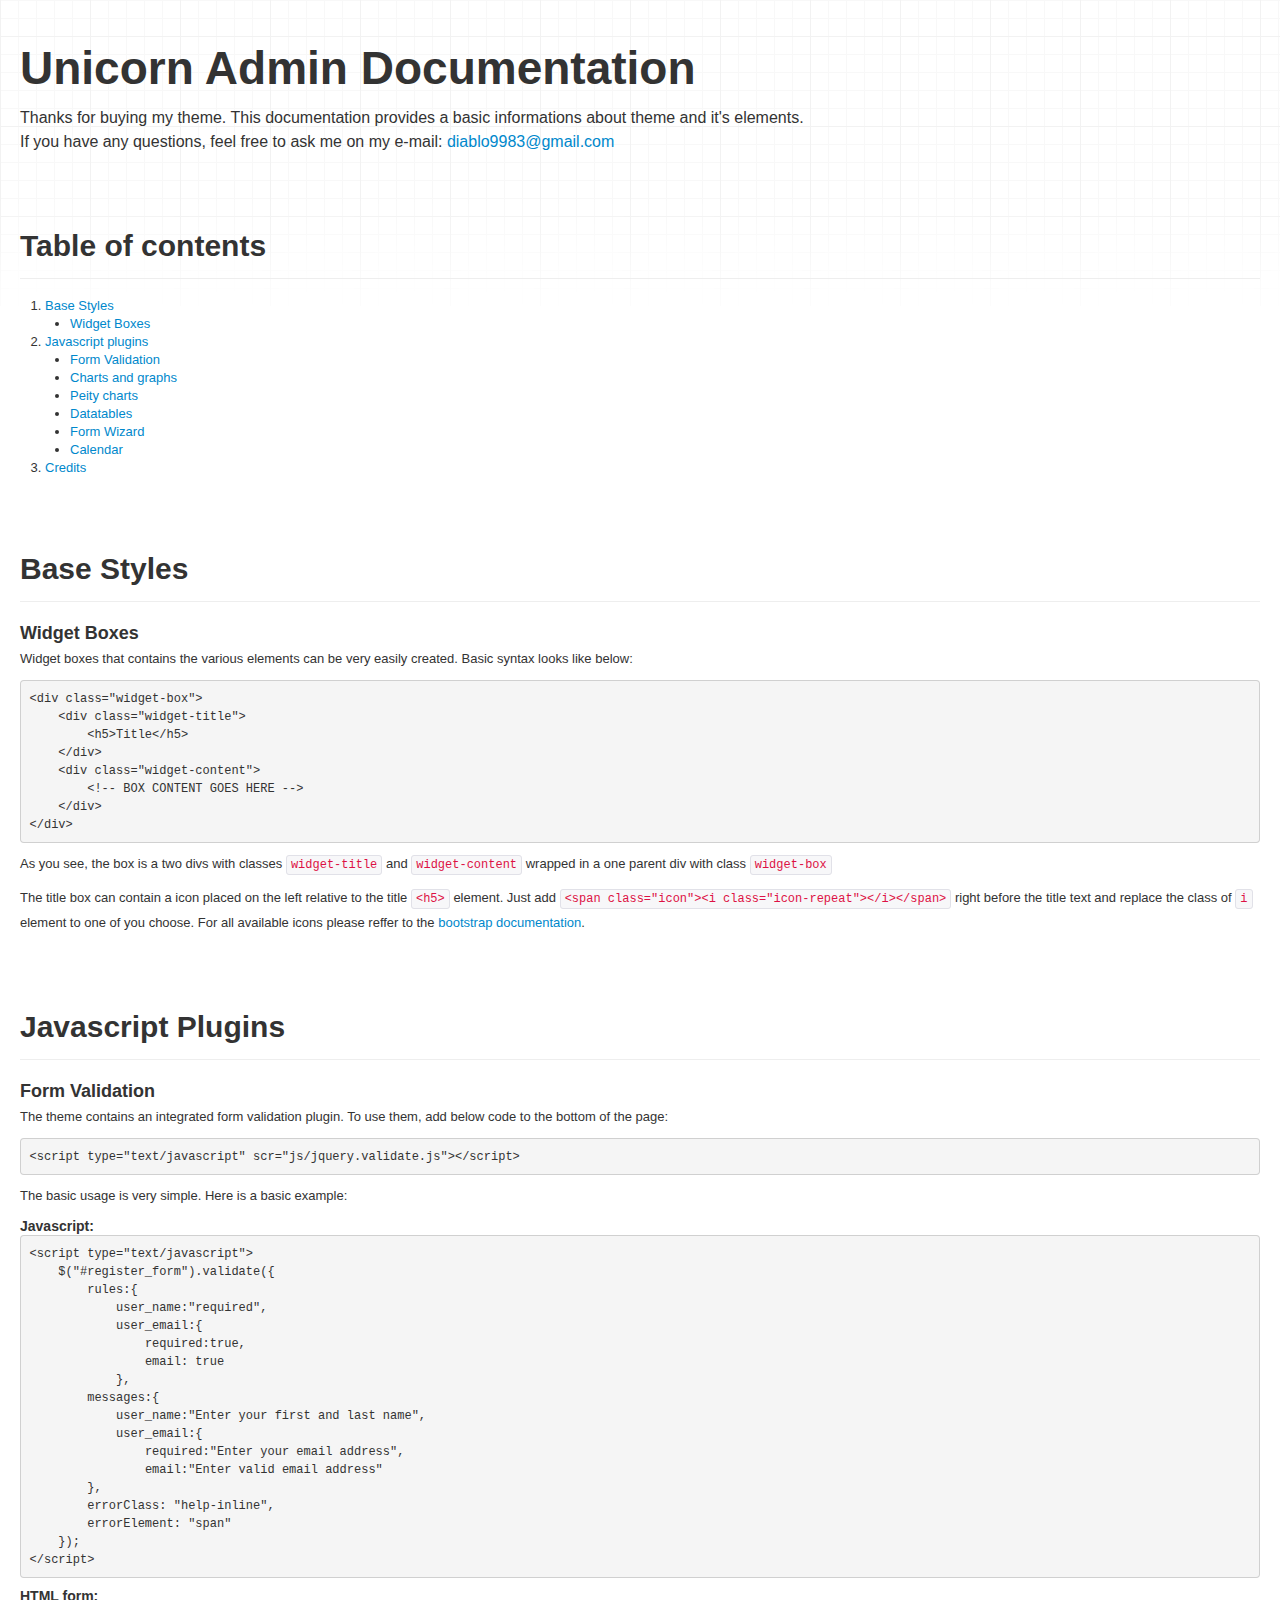
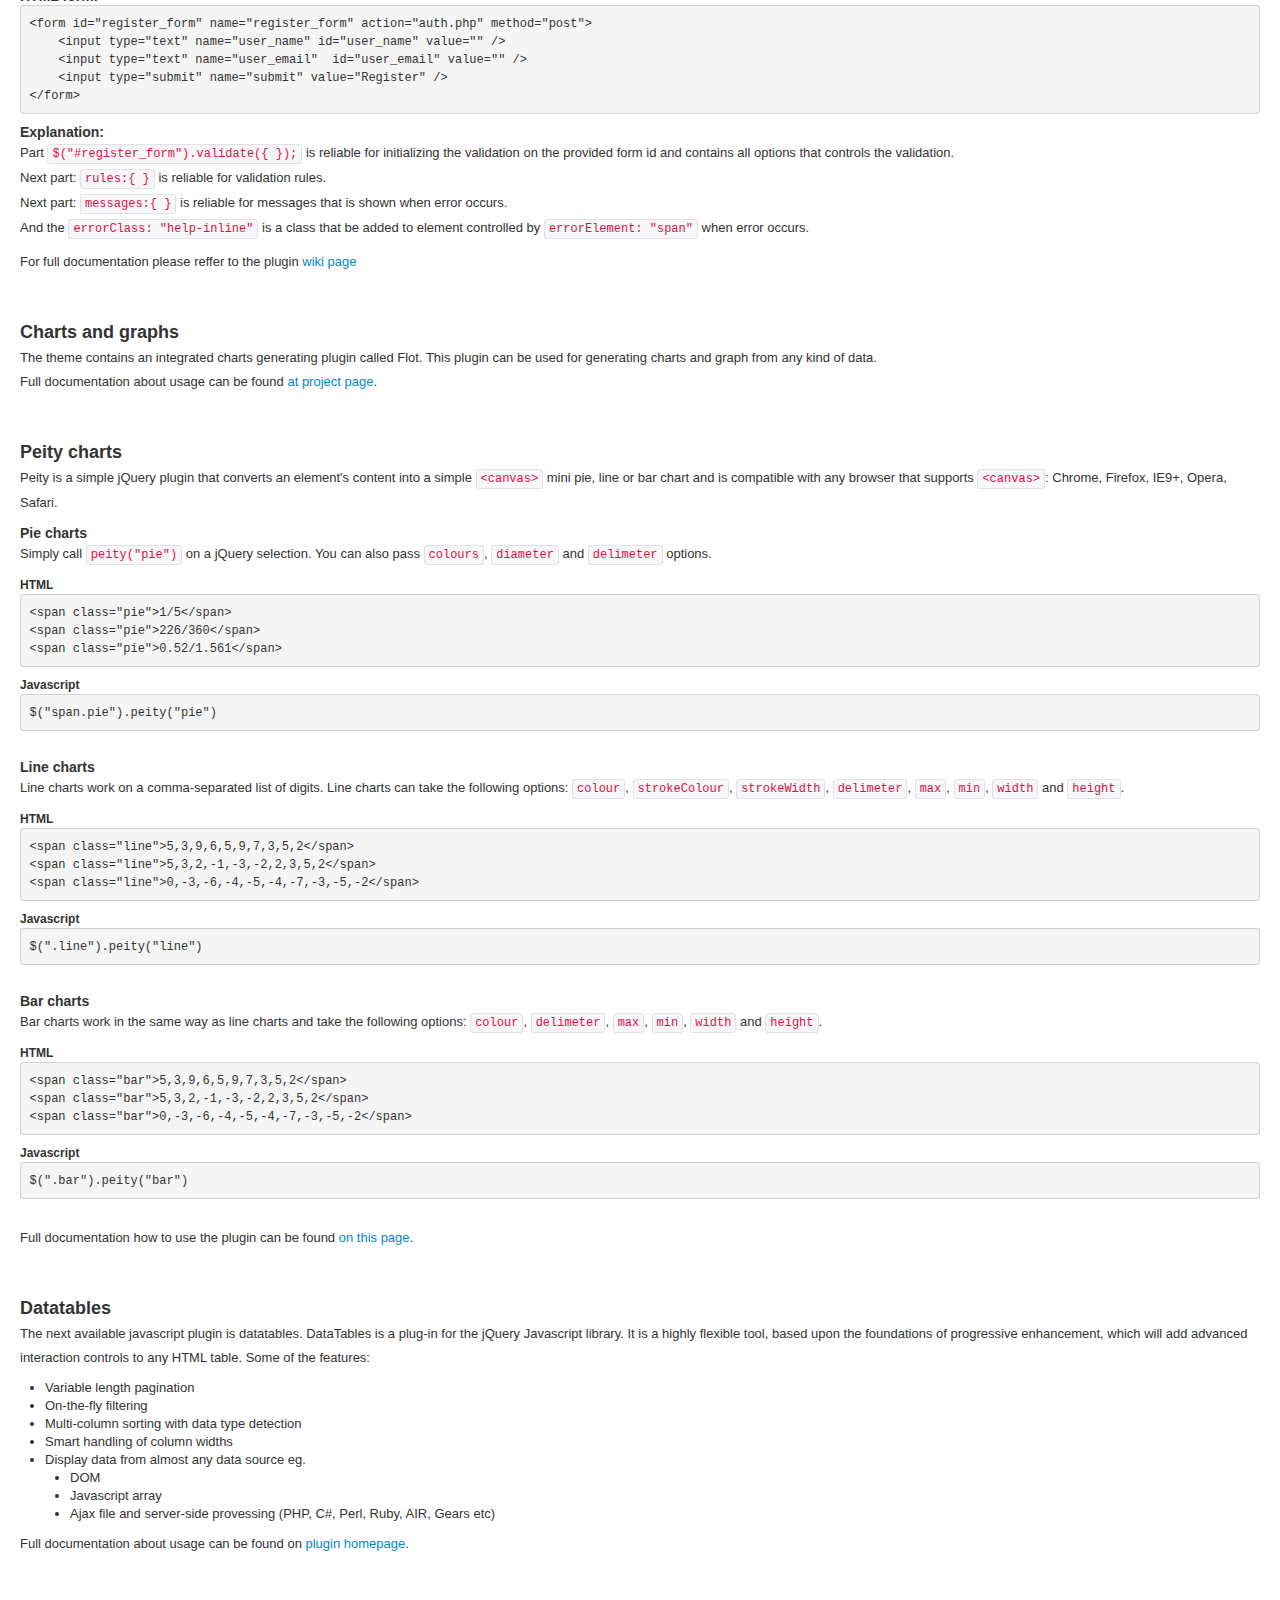
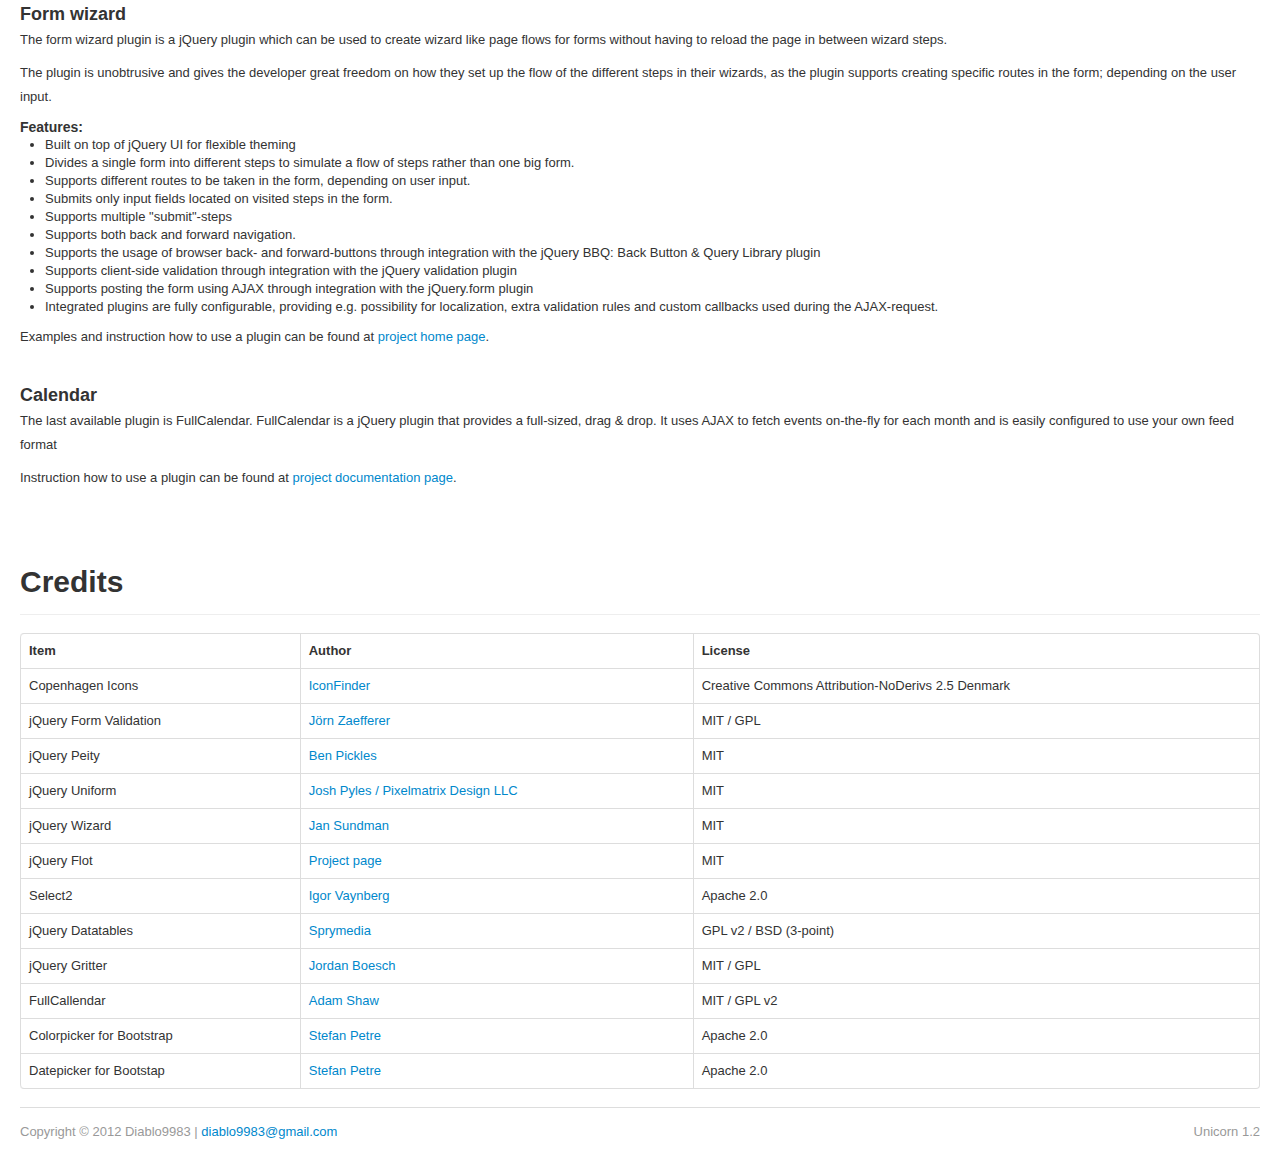
<file: mysite/src/static/bootstrap/documentation/index.html>
<!DOCTYPE html>
<html lang="en">
	<head>
		<title>Unicorn Admin Documentation</title>
		<meta charset="UTF-8" />
		<meta name="viewport" content="width=device-width, initial-scale=1.0" />
        <link rel="stylesheet" type="text/css" href="css/bootstrap.css" />
        <link rel="stylesheet" type="text/css" href="css/doc.css" />
        
        <!-- HTML5 shim, for IE6-8 support of HTML5 elements -->
        <!--[if lt IE 9]>
            <script src="http://html5shim.googlecode.com/svn/trunk/html5.js"></script>
        <![endif]-->
	</head>
    <body>    
        <div class="container-fluid">
            <header>
                <h1>Unicorn Admin Documentation</h1>
                <p>Thanks for buying my theme. This documentation provides a basic informations about theme and it's elements.<br />If you have any questions, feel free to ask me on my e-mail: <a href="mailto:diablo9983@gmail.com">diablo9983@gmail.com</a></p>
            </header> 
            <section id="table-contents">
                <div class="page-header">
                    <h1>Table of contents</h1>
                </div>
                <ol>
                    <li>
                        <a href="#base-styles">Base Styles</a>
                        <ul>
                            <li><a href="#widget-box">Widget Boxes</a></li>
                        </ul>
                    </li>
                    <li>
                        <a href="#javascript-plugins">Javascript plugins</a>
                        <ul>
                            <li><a href="#form-validation">Form Validation</a></li>
                            <li><a href="#charts">Charts and graphs</a></li>
                            <li><a href="#peity">Peity charts</a></li>
                            <li><a href="#datatables">Datatables</a></li>
                            <li><a href="#wizard">Form Wizard</a></li>
                            <li><a href="#calendar">Calendar</a></li>
                        </ul>
                    </li>
                    <li><a href="#credits">Credits</a></li>
                </ol>
            </section>
            <section id="base-styles">
                <div class="page-header">
                    <h1>Base Styles</h1>
                </div>
                <h3 id="widget-box">Widget Boxes</h3>
                <p>Widget boxes that contains the various elements can be very easily created. Basic syntax looks like below:</p>
                <pre>&lt;div class="widget-box"&gt;
    &lt;div class="widget-title"&gt;
        &lt;h5&gt;Title&lt;/h5&gt;
    &lt;/div&gt;
    &lt;div class="widget-content"&gt;
        &lt;!-- BOX CONTENT GOES HERE --&gt;
    &lt;/div&gt;
&lt;/div&gt;</pre>
                <p>As you see, the box is a two divs with classes <code>widget-title</code> and <code>widget-content</code> wrapped in a one parent div with class <code>widget-box</code></p>
                <p>The title box can contain a icon placed on the left relative to the title <code>&lt;h5&gt;</code> element. Just add <code>&lt;span class="icon"&gt;&lt;i class="icon-repeat"&gt;&lt;/i&gt;&lt;/span&gt;</code> right before the title text and replace the class of <code>i</code> element to one of you choose. For all available icons please reffer to the <a href="http://twitter.github.com/bootstrap/base-css.html#icons">bootstrap documentation</a>.</p>
            </section>
            <section id="javascript-plugins">
                <div class="page-header">
                    <h1>Javascript Plugins</h1>
                </div>
                <h3 id="form-validation">Form Validation</h3>
                <p>The theme contains an integrated form validation plugin. To use them, add below code to the bottom of the page:</p>
                <pre>&lt;script type="text/javascript" scr="js/jquery.validate.js"&gt;&lt;/script&gt;</pre>
                <p>The basic usage is very simple. Here is a basic example:</p>
                <h4>Javascript:</h4>
                <pre>&lt;script type="text/javascript"&gt;
    $("#register_form").validate({
        rules:{
            user_name:"required",
            user_email:{
                required:true,
                email: true
            },
        messages:{
            user_name:"Enter your first and last name",
            user_email:{
                required:"Enter your email address",
                email:"Enter valid email address"
        },
        errorClass: "help-inline",
        errorElement: "span"
    });
&lt;/script&gt;</pre>
                <h4>HTML form:</h4>
                <pre>&lt;form id="register_form" name="register_form" action="auth.php" method="post"&gt;
    &lt;input type="text" name="user_name" id="user_name" value="" /&gt;
    &lt;input type="text" name="user_email"  id="user_email" value="" /&gt;    
    &lt;input type="submit" name="submit" value="Register" /&gt;           
&lt;/form&gt;</pre>
                <h4>Explanation:</h4>
                <p>
                    Part <code>$("#register_form").validate({ });</code> is reliable for initializing the validation on the provided form id and contains all options that controls the validation.<br />
                    Next part: <code>rules:{ }</code> is reliable for validation rules.<br />
                    Next part: <code>messages:{ }</code> is reliable for messages that is shown when error occurs.<br />
                    And the <code>errorClass: "help-inline"</code> is a class that be added to element controlled by <code>errorElement: "span"</code> when error occurs.
                </p>
                <p>For full documentation please reffer to the plugin <a href="http://docs.jquery.com/Plugins/Validation">wiki page</a></p>
                <br /><br />
                <h3 id="charts">Charts and graphs</h3>
                <p>The theme contains an integrated charts generating plugin called Flot. This plugin can be used for generating charts and graph from any kind of data.<br />
                Full documentation about usage can be found <a href="http://code.google.com/p/flot/">at project page</a>.</p>
                <br /><br />
                <h3 id="peity">Peity charts</h3>
                <p>Peity is a simple jQuery plugin that converts an element's content into a simple <code>&lt;canvas&gt;</code> mini pie, line or bar chart and is compatible with any browser that supports <code>&lt;canvas&gt;</code>: Chrome, Firefox, IE9+, Opera, Safari.</p>
                <h4>Pie charts</h4>
                <p>Simply call <code>peity("pie")</code> on a jQuery selection. You can also pass <code>colours</code>, <code>diameter</code> and <code>delimeter</code> options.</p>
                <h5>HTML</h5>
                <pre>&lt;span class="pie"&gt;1/5&lt;/span&gt;
&lt;span class="pie"&gt;226/360&lt;/span&gt;
&lt;span class="pie"&gt;0.52/1.561&lt;/span&gt;</pre>
                <h5>Javascript</h5>
                <pre>$("span.pie").peity("pie")</pre>
                <br />
                <h4>Line charts</h4>
                <p>Line charts work on a comma-separated list of digits. Line charts can take the following options: <code>colour</code>, <code>strokeColour</code>, <code>strokeWidth</code>, <code>delimeter</code>, <code>max</code>, <code>min</code>, <code>width</code> and <code>height</code>.</p>
                <h5>HTML</h5>
                <pre>&lt;span class="line"&gt;5,3,9,6,5,9,7,3,5,2&lt;/span&gt;
&lt;span class="line"&gt;5,3,2,-1,-3,-2,2,3,5,2&lt;/span&gt;
&lt;span class="line"&gt;0,-3,-6,-4,-5,-4,-7,-3,-5,-2&lt;/span&gt;</pre>
                <h5>Javascript</h5>
                <pre>$(".line").peity("line")</pre>
                <br />
                <h4>Bar charts</h4>
                <p>Bar charts work in the same way as line charts and take the following options: <code>colour</code>, <code>delimeter</code>, <code>max</code>, <code>min</code>, <code>width</code> and <code>height</code>.</p>
                <h5>HTML</h5>
                <pre>&lt;span class="bar"&gt;5,3,9,6,5,9,7,3,5,2&lt;/span&gt;
&lt;span class="bar"&gt;5,3,2,-1,-3,-2,2,3,5,2&lt;/span&gt;
&lt;span class="bar"&gt;0,-3,-6,-4,-5,-4,-7,-3,-5,-2&lt;/span&gt;</pre>
                <h5>Javascript</h5>
                <pre>$(".bar").peity("bar")</pre>
                <br />
                <p>Full documentation how to use the plugin can be found <a href="http://benpickles.github.com/peity/">on this page</a>.</p>
                <br /><br />
                <h3 id="datatables">Datatables</h3>
                <p>The next available javascript plugin is datatables. DataTables is a plug-in for the jQuery Javascript library. It is a highly flexible tool, based upon the foundations of progressive enhancement, which will add advanced interaction controls to any HTML table. Some of the features:</p>
                <ul>
                    <li>Variable length pagination</li>
                    <li>On-the-fly filtering</li>
                    <li>Multi-column sorting with data type detection</li>
                    <li>Smart handling of column widths</li>
                    <li>Display data from almost any data source eg.
                        <ul>
                            <li>DOM</li>
                            <li>Javascript array</li>
                            <li>Ajax file and server-side provessing (PHP, C#, Perl, Ruby, AIR, Gears etc)</li>
                        </ul>
                    </li>
                </ul>
                <p>Full documentation about usage can be found on <a href="http://datatables.net/usage/">plugin homepage</a>.</p>
                <br /><br />
                <h3 id="wizard">Form wizard</h3>
                <p>The form wizard plugin is a jQuery plugin which can be used to create wizard like page flows for forms without having to reload the page in between wizard steps.</p>
                <p>The plugin is unobtrusive and gives the developer great freedom on how they set up the flow of the different steps in their wizards, as the plugin supports creating specific routes in the form; depending on the user input. </p>
                <h4>Features:</h4>
                <ul>
                	<li>Built on top of jQuery UI for flexible theming</li>
                	<li>Divides a single form into different steps to simulate a flow of steps rather than one big form.</li>
                	<li>Supports different routes to be taken in the form, depending on user input.</li>    
                	<li>Submits only input fields located on visited steps in the form.</li>
                	<li>Supports multiple "submit"-steps</li>
                	<li>Supports both back and forward navigation.</li>
                	<li>Supports the usage of browser back- and forward-buttons through integration with the jQuery BBQ: Back Button &amp; Query Library plugin</li>
                	<li>Supports client-side validation through integration with the jQuery validation plugin</li>
                	<li>Supports posting the form using AJAX through integration with the jQuery.form plugin</li>
                	<li>Integrated plugins are fully configurable, providing e.g. possibility for localization, extra validation rules and custom callbacks used during the AJAX-request.</li>	
                </ul>
                <p>Examples and instruction how to use a plugin can be found at <a href="http://www.thecodemine.org/">project home page</a>.
                <br /><br />
                <h3 id="calendar">Calendar</h3>
                <p>The last available plugin is FullCalendar. FullCalendar is a jQuery plugin that provides a full-sized, drag &amp; drop. It uses AJAX to fetch events on-the-fly for each month and is easily configured to use your own feed format</p>
                <p>Instruction how to use a plugin can be found at <a href="http://arshaw.com/fullcalendar/docs/">project documentation page</a>.</p>
            </section>
            <section id="credits">
                <div class="page-header">
                    <h1>Credits</h1>
                </div>
                <table class="table table-bordered">
                    <thead>
                        <tr>
                            <th>Item</th>
                            <th>Author</th>
                            <th>License</th>
                        </tr>
                    </thead>
                    <tbody>
                        <tr>
                            <td>Copenhagen Icons</td>
                            <td><a href="http://www.iconfinder.com/blog/5/">IconFinder</a></td>
                            <td>Creative Commons Attribution-NoDerivs 2.5 Denmark</td>
                        </tr>
                        <tr>
                            <td>jQuery Form Validation</td>
                            <td><a href="http://bassistance.de/jquery-plugins/jquery-plugin-validation/">Jörn Zaefferer</a></td>
                            <td>MIT / GPL</td>
                        </tr>
                        <tr>
                            <td>jQuery Peity</td>
                            <td><a href="http://benpickles.github.com/peity/">Ben Pickles</a></td>
                            <td>MIT</td>
                        </tr>
                        <tr>
                            <td>jQuery Uniform</td>
                            <td><a href="http://pixelmatrixdesign.com">Josh Pyles / Pixelmatrix Design LLC</a></td>
                            <td>MIT</td>
                        </tr>
                        <tr>
                            <td>jQuery Wizard</td>
                            <td><a href="http://www.thecodemine.org">Jan Sundman</a></td>
                            <td>MIT</td>
                        </tr>
                        <tr>
                            <td>jQuery Flot</td>
                            <td><a href="https://code.google.com/p/flot/">Project page</a></td>
                            <td>MIT</td>
                        </tr>
                         <tr>
                            <td>Select2</td>
                            <td><a href="http://ivaynberg.github.com/select2/">Igor Vaynberg</a></td>
                            <td>Apache 2.0</td>
                        </tr>
                        <tr>
                            <td>jQuery Datatables</td>
                            <td><a href="http://datatables.net/">Sprymedia</a></td>
                            <td>GPL v2 / BSD (3-point)</td>
                        </tr>
                        <tr>
                            <td>jQuery Gritter</td>
                            <td><a href="http://www.boedesign.com/">Jordan Boesch</a></td>
                            <td>MIT / GPL</td>
                        </tr>
                        <tr>
                            <td>FullCallendar</td>
                            <td><a href="http://arshaw.com/fullcalendar/">Adam Shaw</a></td>
                            <td>MIT / GPL v2</td>
                        </tr>
                        <tr>
                            <td>Colorpicker for Bootstrap</td>
                            <td><a href="http://www.eyecon.ro/">Stefan Petre</a></td>
                            <td>Apache 2.0</td>
                        </tr>
                        <tr>
                            <td>Datepicker for Bootstap</td>
                            <td><a href="http://www.eyecon.ro/">Stefan Petre</a></td>
                            <td>Apache 2.0</td>
                        </tr>
                    </tbody>
                </table>
            </section>
            <footer>
                <span class="pull-left">Copyright &copy; 2012 Diablo9983 | <a href="mailto:diablo9983@gmail.com">diablo9983@gmail.com</a></span>
                <span class="pull-right">Unicorn 1.2</span>
                <div class="clearfix"></div>
            </footer>
        </div>
    </body>
</html>
</file>
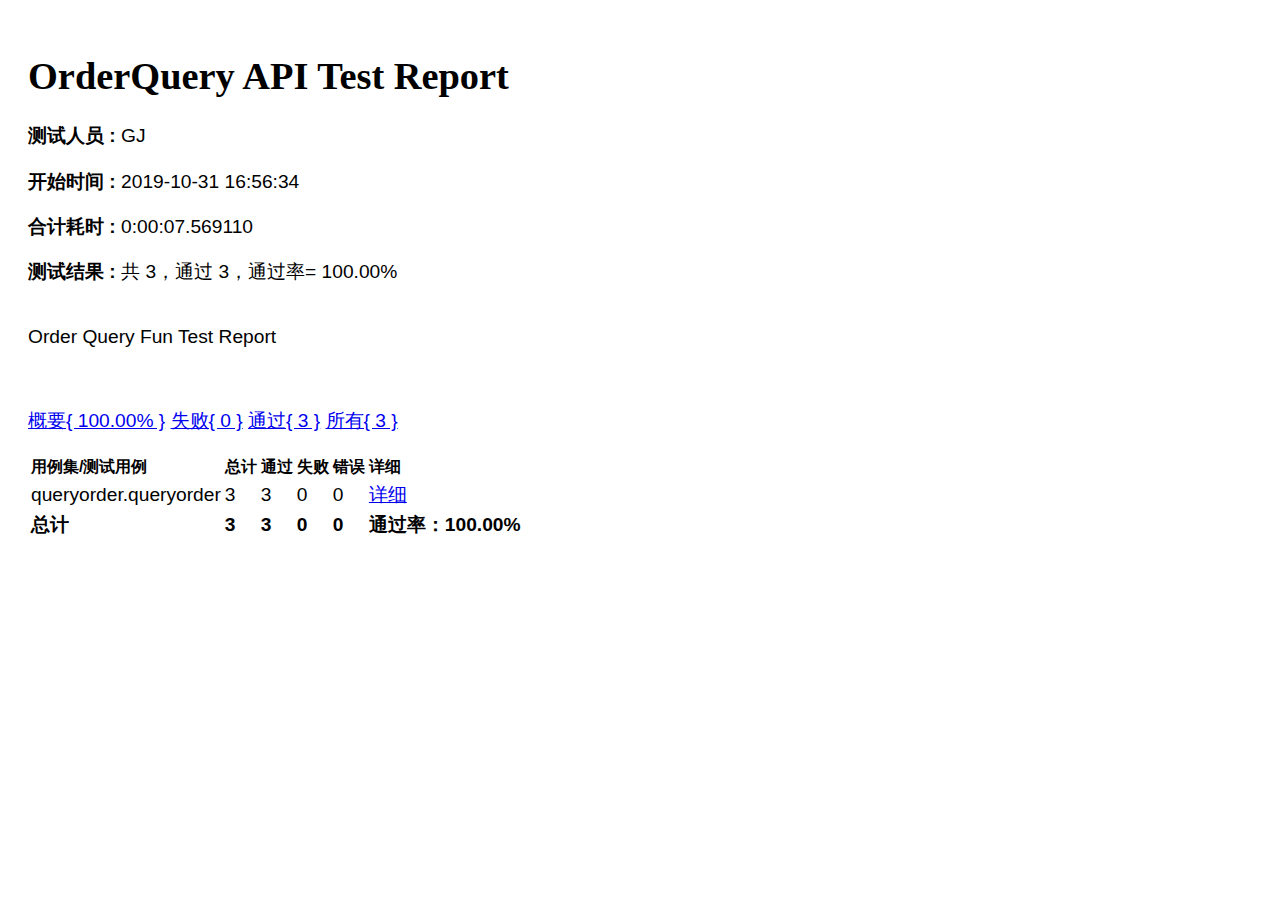
<file: pytest/report/test_queryorder_19-10-31 16-56-34.html>
<?xml version="1.0" encoding="UTF-8"?>
<!DOCTYPE html PUBLIC "-//W3C//DTD XHTML 1.0 Strict//EN" "http://www.w3.org/TR/xhtml1/DTD/xhtml1-strict.dtd">
<html xmlns="http://www.w3.org/1999/xhtml">
<head>
    <title>OrderQuery API Test Report</title>
    <meta name="generator" content="HTMLTestRunner 0.8.2.2"/>
    <meta http-equiv="Content-Type" content="text/html; charset=UTF-8"/>
    <link href="http://libs.baidu.com/bootstrap/3.0.3/css/bootstrap.min.css" rel="stylesheet">
    <script src="http://libs.baidu.com/jquery/2.0.0/jquery.min.js"></script>
    <script src="http://libs.baidu.com/bootstrap/3.0.3/js/bootstrap.min.js"></script>
    
<style type="text/css" media="screen">
body        { font-family: Microsoft YaHei,Tahoma,arial,helvetica,sans-serif;padding: 20px; font-size: 120%; }
table       { font-size: 100%; }
/* -- heading ---------------------------------------------------------------------- */
.heading {
    margin-top: 0ex;
    margin-bottom: 1ex;
}
.heading .description {
    margin-top: 4ex;
    margin-bottom: 6ex;
}
/* -- report ------------------------------------------------------------------------ */
#total_row  { font-weight: bold; }
.passCase   { color: #5cb85c; }
.failCase   { color: #d9534f; font-weight: bold; }
.errorCase  { color: #f0ad4e; font-weight: bold; }
.hiddenRow  { display: none; }
.testcase   { margin-left: 2em; }
</style>

</head>
<body >
<script language="javascript" type="text/javascript">
output_list = Array();
/*level 调整增加只显示通过用例的分类 --Findyou
0:Summary //all hiddenRow
1:Failed  //pt hiddenRow, ft none
2:Pass    //pt none, ft hiddenRow
3:All     //pt none, ft none
*/
function showCase(level) {
    trs = document.getElementsByTagName("tr");
    for (var i = 0; i < trs.length; i++) {
        tr = trs[i];
        id = tr.id;
        if (id.substr(0,2) == 'ft') {
            if (level == 2 || level == 0 ) {
                tr.className = 'hiddenRow';
            }
            else {
                tr.className = '';
            }
        }
        if (id.substr(0,2) == 'pt') {
            if (level < 2) {
                tr.className = 'hiddenRow';
            }
            else {
                tr.className = '';
            }
        }
    }
    //加入【详细】切换文字变化 --Findyou
    detail_class=document.getElementsByClassName('detail');
	//console.log(detail_class.length)
	if (level == 3) {
		for (var i = 0; i < detail_class.length; i++){
			detail_class[i].innerHTML="收起"
		}
	}
	else{
			for (var i = 0; i < detail_class.length; i++){
			detail_class[i].innerHTML="详细"
		}
	}
}
function showClassDetail(cid, count) {
    var id_list = Array(count);
    var toHide = 1;
    for (var i = 0; i < count; i++) {
        //ID修改 点 为 下划线 -Findyou
        tid0 = 't' + cid.substr(1) + '_' + (i+1);
        tid = 'f' + tid0;
        tr = document.getElementById(tid);
        if (!tr) {
            tid = 'p' + tid0;
            tr = document.getElementById(tid);
        }
        id_list[i] = tid;
        if (tr.className) {
            toHide = 0;
        }
    }
    for (var i = 0; i < count; i++) {
        tid = id_list[i];
        //修改点击无法收起的BUG，加入【详细】切换文字变化 --Findyou
        if (toHide) {
            document.getElementById(tid).className = 'hiddenRow';
            document.getElementById(cid).innerText = "详细"
        }
        else {
            document.getElementById(tid).className = '';
            document.getElementById(cid).innerText = "收起"
        }
    }
}
function html_escape(s) {
    s = s.replace(/&/g,'&amp;');
    s = s.replace(/</g,'&lt;');
    s = s.replace(/>/g,'&gt;');
    return s;
}
</script>
<div class='heading'>
<h1 style="font-family: Microsoft YaHei">OrderQuery API Test Report</h1>
<p class='attribute'><strong>测试人员 : </strong> GJ</p>
<p class='attribute'><strong>开始时间 : </strong> 2019-10-31 16:56:34</p>
<p class='attribute'><strong>合计耗时 : </strong> 0:00:07.569110</p>
<p class='attribute'><strong>测试结果 : </strong> 共 3，通过 3，通过率= 100.00%</p>

<p class='description'>Order Query Fun Test Report</p>
</div>


<p id='show_detail_line'>
<a class="btn btn-primary" href='javascript:showCase(0)'>概要{ 100.00% }</a>
<a class="btn btn-danger" href='javascript:showCase(1)'>失败{ 0 }</a>
<a class="btn btn-success" href='javascript:showCase(2)'>通过{ 3 }</a>
<a class="btn btn-info" href='javascript:showCase(3)'>所有{ 3 }</a>
</p>
<table id='result_table' class="table table-condensed table-bordered table-hover">
<colgroup>
<col align='left' />
<col align='right' />
<col align='right' />
<col align='right' />
<col align='right' />
<col align='right' />
</colgroup>
<tr id='header_row' class="text-center success" style="font-weight: bold;font-size: 16px;">
    <td>用例集/测试用例</td>
    <td>总计</td>
    <td>通过</td>
    <td>失败</td>
    <td>错误</td>
    <td>详细</td>
</tr>

<tr class='passClass warning'>
    <td>queryorder.queryorder</td>
    <td class="text-center">3</td>
    <td class="text-center">3</td>
    <td class="text-center">0</td>
    <td class="text-center">0</td>
    <td class="text-center"><a href="javascript:showClassDetail('c1',3)" class="detail" id='c1'>详细</a></td>
</tr>

<tr id='pt1_1' class='hiddenRow'>
    <td class='passCase'><div class='testcase'>test_query_all_nomal</div></td>
    <td colspan='5' align='center'>
    <!--默认收起错误信息 -Findyou
    <button id='btn_pt1_1' type="button"  class="btn btn-danger btn-xs collapsed" data-toggle="collapse" data-target='#div_pt1_1'>通过</button>
    <div id='div_pt1_1' class="collapse">  -->
    <!-- 默认展开错误信息 -Findyou -->
    <button id='btn_pt1_1' type="button"  class="btn btn-danger btn-xs" data-toggle="collapse" data-target='#div_pt1_1'>通过</button>
    <div id='div_pt1_1' class="collapse in" align="left">
    <pre>
    
pt1_1: 301


    </pre>
    </div>
    </td>
</tr>

<tr id='pt1_2' class='hiddenRow'>
    <td class='passCase'><div class='testcase'>test_query_by_orderNo_nomal</div></td>
    <td colspan='5' align='center'>
    <!--默认收起错误信息 -Findyou
    <button id='btn_pt1_2' type="button"  class="btn btn-danger btn-xs collapsed" data-toggle="collapse" data-target='#div_pt1_2'>通过</button>
    <div id='div_pt1_2' class="collapse">  -->
    <!-- 默认展开错误信息 -Findyou -->
    <button id='btn_pt1_2' type="button"  class="btn btn-danger btn-xs" data-toggle="collapse" data-target='#div_pt1_2'>通过</button>
    <div id='div_pt1_2' class="collapse in" align="left">
    <pre>
    
pt1_2: 1


    </pre>
    </div>
    </td>
</tr>

<tr id='pt1_3' class='hiddenRow'>
    <td class='passCase'><div class='testcase'>test_query_by_orderNo_null</div></td>
    <td colspan='5' align='center'>
    <!--默认收起错误信息 -Findyou
    <button id='btn_pt1_3' type="button"  class="btn btn-danger btn-xs collapsed" data-toggle="collapse" data-target='#div_pt1_3'>通过</button>
    <div id='div_pt1_3' class="collapse">  -->
    <!-- 默认展开错误信息 -Findyou -->
    <button id='btn_pt1_3' type="button"  class="btn btn-danger btn-xs" data-toggle="collapse" data-target='#div_pt1_3'>通过</button>
    <div id='div_pt1_3' class="collapse in" align="left">
    <pre>
    
pt1_3: 0


    </pre>
    </div>
    </td>
</tr>

<tr id='total_row' class="text-center active">
    <td>总计</td>
    <td>3</td>
    <td>3</td>
    <td>0</td>
    <td>0</td>
    <td>通过率：100.00%</td>
</tr>
</table>

<div id='ending'>&nbsp;</div>
    <div style=" position:fixed;right:50px; bottom:30px; width:20px; height:20px;cursor:pointer">
    <a href="#"><span class="glyphicon glyphicon-eject" style = "font-size:30px;" aria-hidden="true">
    </span></a></div>
    
</body>
</html>
</file>
<file: mysite/src/static/bootstrap/documentation/css/doc.css>
body {
    background-image: url([data-uri]);
    background-color: #ffffff;
    background-position: top left;
    background-attachment: fixed;
    background-repeat: repeat-x;
    
    padding-top: 50px;
}

a.reference {
    
}
p {
    line-height: 24px;
}
header h1 {
    font-size: 46px;
    margin-bottom: 20px;
}

header p {
    font-size: 16px;
    line-height: 24px;
}

section {
    padding-top: 50px;
}

footer {
    margin: 15px 0;
    padding: 15px 0 0;
    border-top: 1px solid #ddd;
    color: #999;
}
</file>
